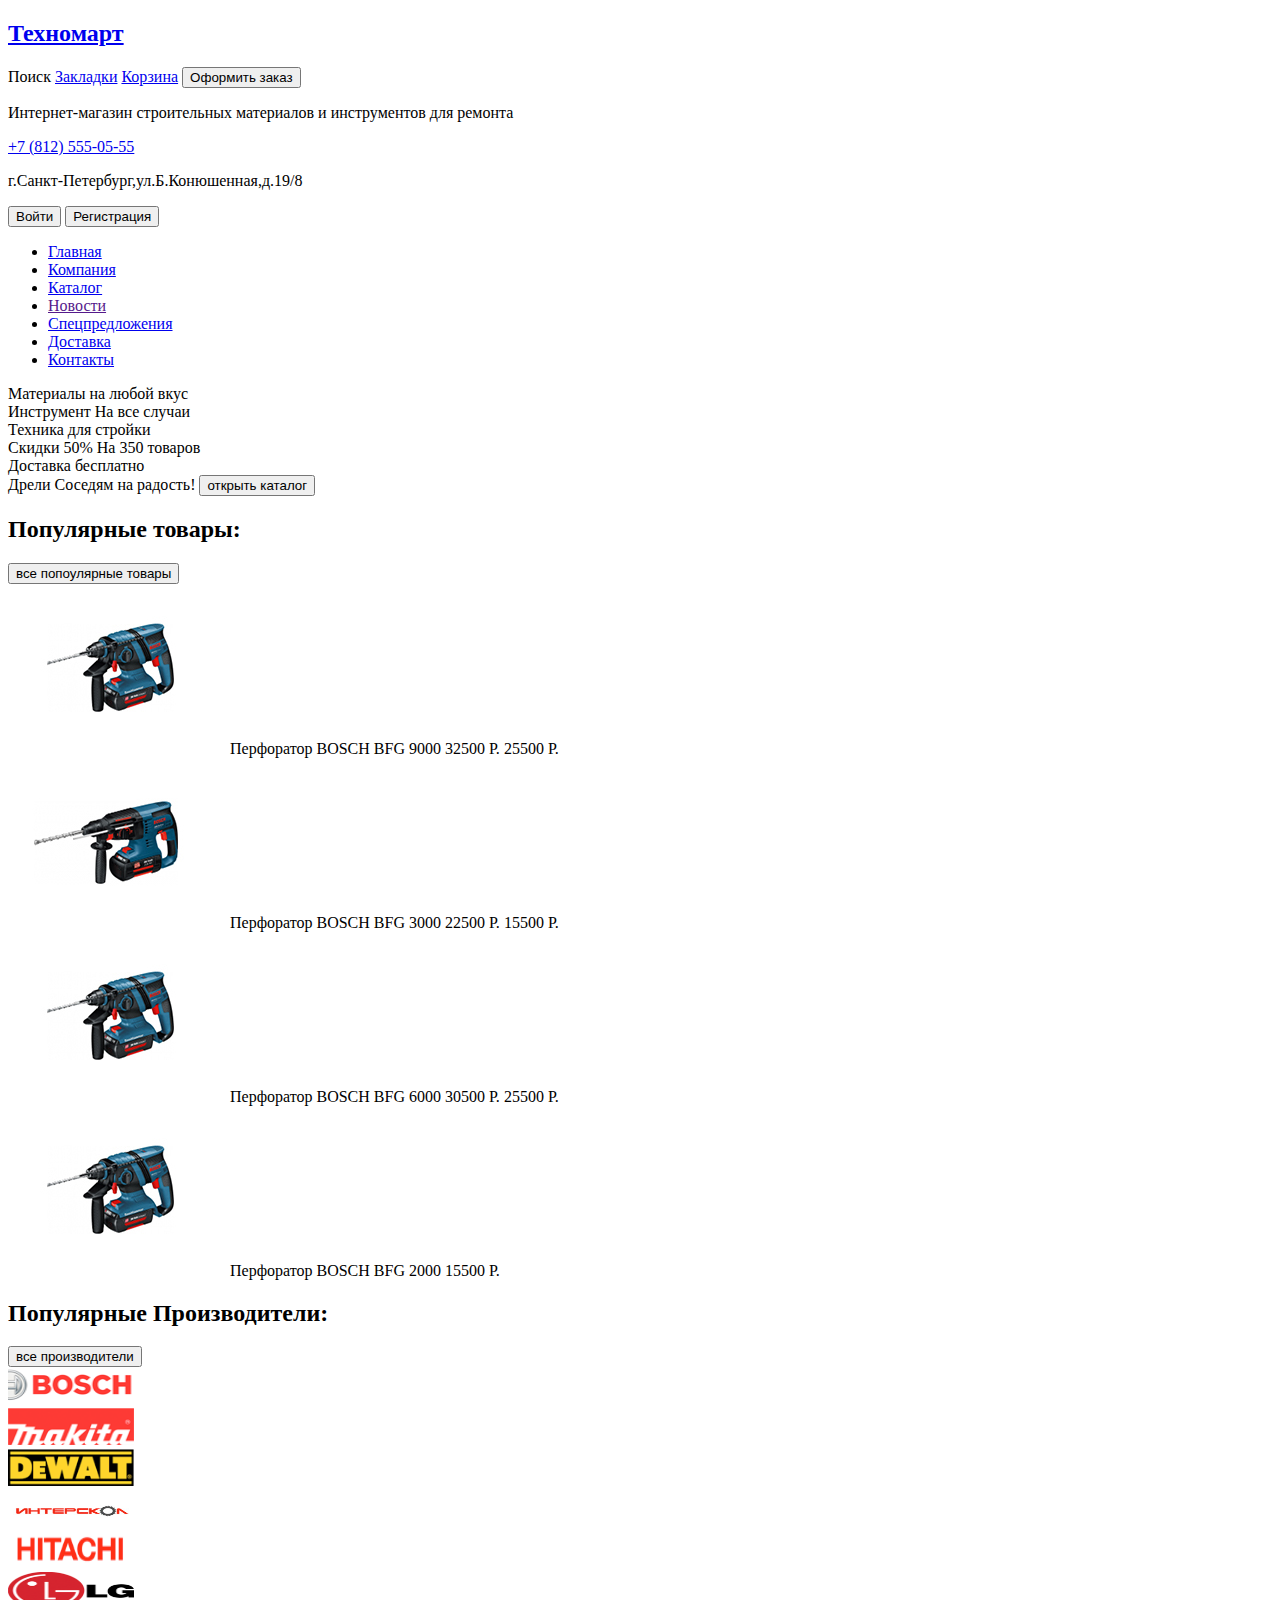
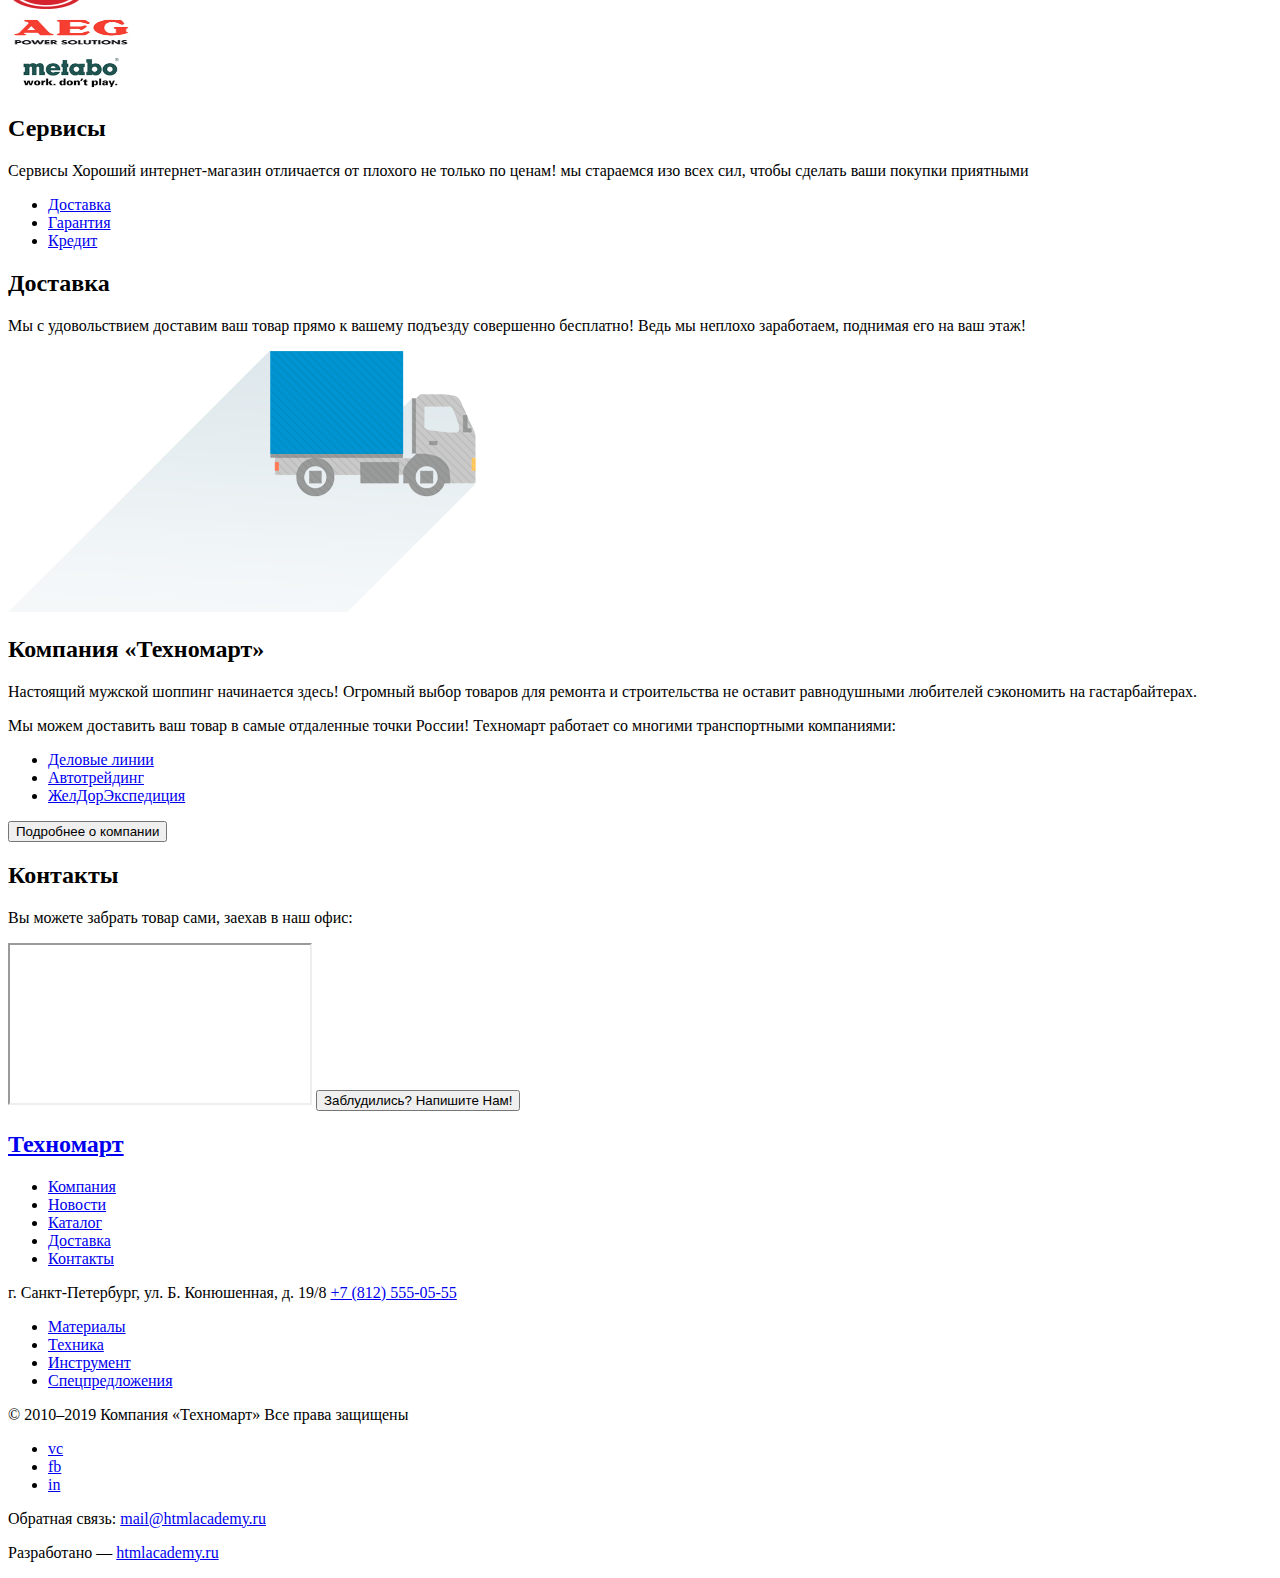
<file: index.html>
<!DOCTYPE html>
<html lang="ru">
  <head>
    <meta charset="utf-8">
    <title>HTML Academy: Техномарт</title>
    <link rel="stylesheet" href="css/style.css">
</head>
<body>
<header>
    <div>
		<a href="index.html"><h2>Техномарт</h2></a>
     		<span>Поиск</span>
	    	<a href="#">Закладки</a>
		<a href="#">Корзина</a>
		<button type="button">Оформить заказ</button>
	</div>
    <div>
		<div>
			<p>Интернет-магазин строительных материалов и инструментов для ремонта</p>
		</div>
		<div>
			<span><a href="tel:+78125550555">+7 (812) 555-05-55</a></span>
			<p>г.Санкт-Петербург,ул.Б.Конюшенная,д.19/8</p>
		</div>
		<div>
			<button type="button">Войти</button>
            <button type="button">Регистрация</button>
		</div>
	</div>
	<div>
		<nav>
			<ul>
				<li>
					<a href="#">Главная</a>
				</li>
				<li>
					<a href="#">Компания</a>
				</li>
				<li>
					<a href="catalog.html">Каталог</a>
				</li>
				<li>
					<a href="">Новости</a>
				</li>
				<li>
					<a href="#">Спецпредложения</a>
				</li>
				<li>
					<a href="#">Доставка</a>
				</li>
				<li>
					<a href="#">Контакты</a>
				</li>
			</ul>
		</nav>
	</div>
</header> 
<main>
	<section class="main_menu">
		<div class="main_menu__item">
			<span>Материалы</span>
			<span>на любой вкус</span>
		</div>
		<div class="main_menu__item">
			<span>Инструмент</span>
			<span>На все случаи</span>
		</div>
		<div class="main_menu__item">
			<span>Техника</span> 
			<span>для стройки</span>
		</div>
		<div class="main_menu__item">
			<span>Скидки 50% </span>
			<span>На 350 товаров</span>
		</div>
		<div class="main_menu__item">
			<span>Доставка </span>
			<span>бесплатно</span>
		</div>
		<div class="main_menu__slider">
			<span>Дрели  </span>
			<span>Соседям на радость!</span>
			<button class="main_menu__btn" type="button">открыть каталог</button>
		</div>
	</section>
	<section class="popular_goods">
		<div class="popular_goods__title">
			<h2>Популярные товары:</h2>
			<button type="button">все попоулярные товары</button>
		</div>
		<div class="popular_goods__item">
			<img src="img/tools/Perforator_1.jpg" width="218" height="170" alt="перфоратор">
			<span>Перфоратор BOSCH BFG 9000</span>
			<span>32500 Р.</span>
			<span>25500 Р.</span>
		</div>
		<div class="popular_goods__item">
			<img src="img/tools/Perforator_2.jpg" width="218" height="170" alt="перфоратор">
			<span>Перфоратор BOSCH BFG 3000</span>
			<span>22500 Р.</span>
			<span>15500 Р.</span>
		</div>
		<div class="popular_goods__item">
			<img src="img/tools/Perforator_3.jpg" width="218" height="170" alt="перфоратор">
			<span>Перфоратор BOSCH BFG 6000</span>
			<span>30500 Р.</span>
			<span>25500 Р.</span>
		</div>
		<div class="popular_goods__item">
			<img src="img/tools/Perforator_4.jpg" width="218" height="170" alt="перфоратор">
			<span>Перфоратор BOSCH BFG 2000</span>
			<span>15500 Р.</span>
		</div>
	</section>
	<section class="popular_vendor">
		<div class="popular_vendor__title">
			<h2>Популярные Производители:</h2>
			<button type="button">все производители</button>
		</div>
		<div class="popular_vendor__item">
			<img src="img/vendors/bosch.png" width="126" height="37" alt="bosh">
		</div>
		<div class="popular_vendor__item">
			<img src="img/vendors/Makita.png" width="126" height="37" alt="Makita">
		</div>
		<div class="popular_vendor__item">
			<img src="img/vendors/DeWALT.png" width="126" height="37" alt="DeWALT">
		</div>
		<div class="popular_vendor__item">
			<img src="img/vendors/interscol.png" width="126" height="37" alt="Интерскол">
		</div>
		<div class="popular_vendor__item">
			<img src="img/vendors/Hitachi.png" width="126" height="37" alt="Hitachi">
		</div>
		<div class="popular_vendor__item">
			<img src="img/vendors/LG.png" width="126" height="37" alt="LG">
		</div>
		<div class="popular_vendor__item">
			<img src="img/vendors/AEG.png" width="126" height="37" alt="AEG">
		</div>
		<div class="popular_vendor__item">
			<img src="img/vendors/Metabo.png" width="126" height="37" alt="Metabo">
		</div>
	</section>
	<section class="service">
		<h2>Сервисы</h2>
		<p>
			Сервисы  Хороший интернет-магазин отличается от плохого не только по ценам!
			мы стараемся изо всех сил, чтобы сделать ваши покупки приятными
		</p>
	</section>
	<section class="delivery">
		<div class="delivery__block">
			<ul class="delivery__block__credit">
				<li><a href="#">Доставка</a></li>
				<li><a href="#">Гарантия</a></li>
				<li><a href="#">Кредит</a></li>
			</ul>
		</div>
		<div class="delivery__block__title">
			<h2>Доставка</h2>
			<p>Мы с удовольствием доставим ваш товар прямо 
			к вашему подъезду совершенно бесплатно!
			Ведь мы неплохо заработаем, 
			поднимая его на ваш этаж!</p>
		</div>
		<div class="delivery__block__logo">
			<img src="img/logo_delivery.png" width="468" height="261" alt="logo_delivery">
		</div>
	</section>
	<section>
		<section>
			<h2>Компания «Техномарт»</h2>
			<p>Настоящий мужской шоппинг начинается здесь! Огромный выбор товаров для ремонта и строительства не оставит       равнодушными любителей сэкономить на гастарбайтерах.</p>
		   	<p>Мы можем доставить ваш товар в самые отдаленные точки России! Техномарт работает со многими транспортными компаниями:</p>
        	<ul>
        		<li>
        			<a href="#">Деловые линии</a>
        		</li>
        		<li>
        			<a href="#">Автотрейдинг</a>
        		</li>
        		<li>
        			<a href="#">ЖелДорЭкспедиция</a>
        		</li>
      		</ul>
        	<button type="button">Подробнее о компании</button>
		</section>
		<section>
			<h2>Контакты</h2>
			<p>Вы можете забрать товар сами, заехав в наш офис:</p>
        	<iframe src="https://yandex.ru/map-widget/v1/-/CGeoJF2t" width="300" height="158"></iframe>
        	<button type="button">Заблудились? Напишите Нам!</button> 
		</section>
	</section>
</main>
<footer>
	<div>
		<a href="index.html"><h2>Техномарт</h2></a>
     	<nav>
			<ul>
				<li>
					<a href="#">Компания</a>
				</li>
				<li>
					<a href="#">Новости</a>
				</li>
				<li>
					<a href="#">Каталог</a> 
		    	</li>
				<li>
					<a href="#">Доставка</a>
				</li>
				<li>
					<a href="#">Контакты</a>
				</li>
			</ul>
		</nav>
	</div>
	<div>
		<p>г. Санкт-Петербург, ул. Б. Конюшенная, д. 19/8 <a href="tel:+78125550555">+7 (812) 555-05-55</a></p>
		<ul>
			<li>
				<a href="#">Материалы</a>
			</li>
			<li>
				<a href="#">Техника</a>
			</li>
			<li>
				<a href="#">Инструмент</a>
			</li>
			<li>
				<a href="#">Спецпредложения</a>
			</li>
		</ul>
	</div>
	<div>
		<div>
			<p>© 2010–2019 Компания «Техномарт» Все права защищены</p>
		</div>
		<div>
			<ul>
				<li>
					<a href="#">vc</a>
				</li>
				<li>
					<a href="#">fb</a>
				</li>
				<li>
					<a href="#">in</a>
				</li>
			</ul>
		</div>
		<div>
			<p> Обратная связь:
			<a href="mailto:mail@htmlacademy.ru"> mail@htmlacademy.ru</a> </p>
			<p>Разработано — 
			<a href="https://htmlacademy.ru/intensive/htmlcss"> htmlacademy.ru </a></p>
		</div>

	</div>
</footer>
</body>
</html>
</file>
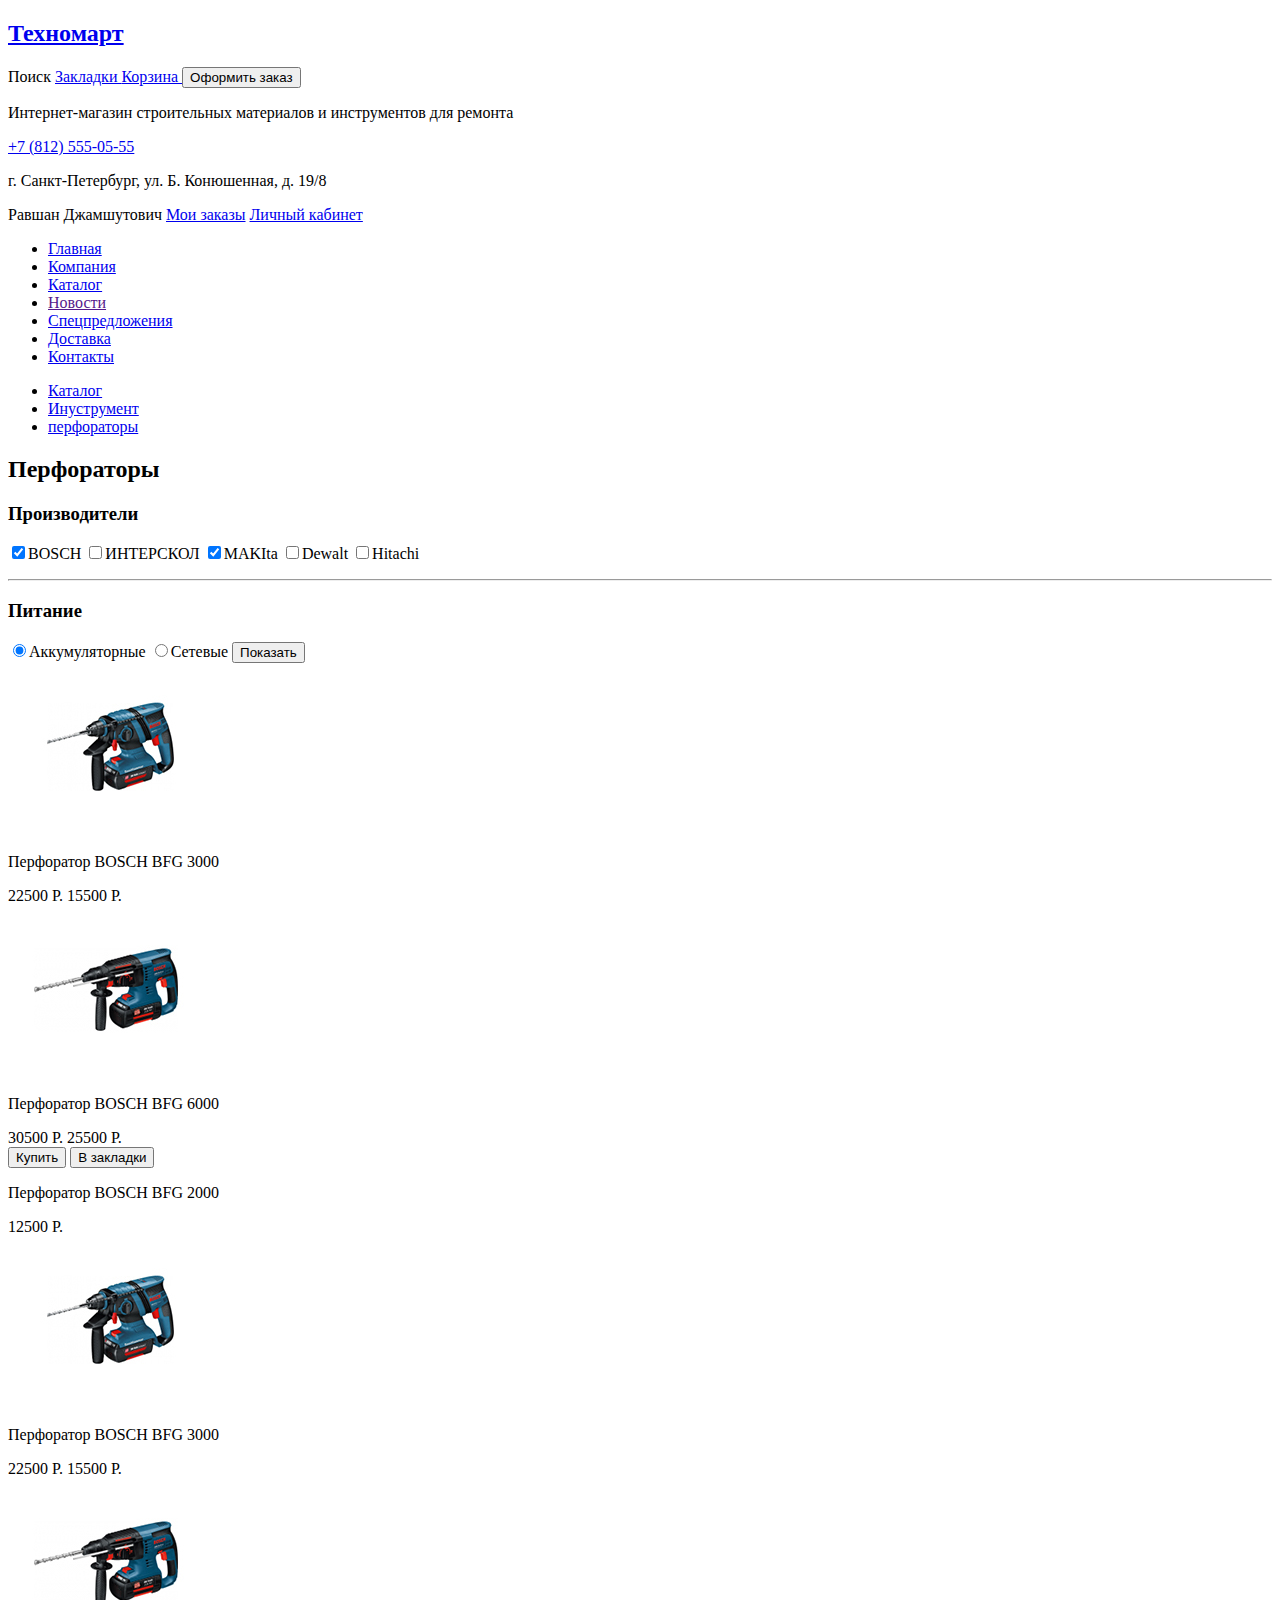
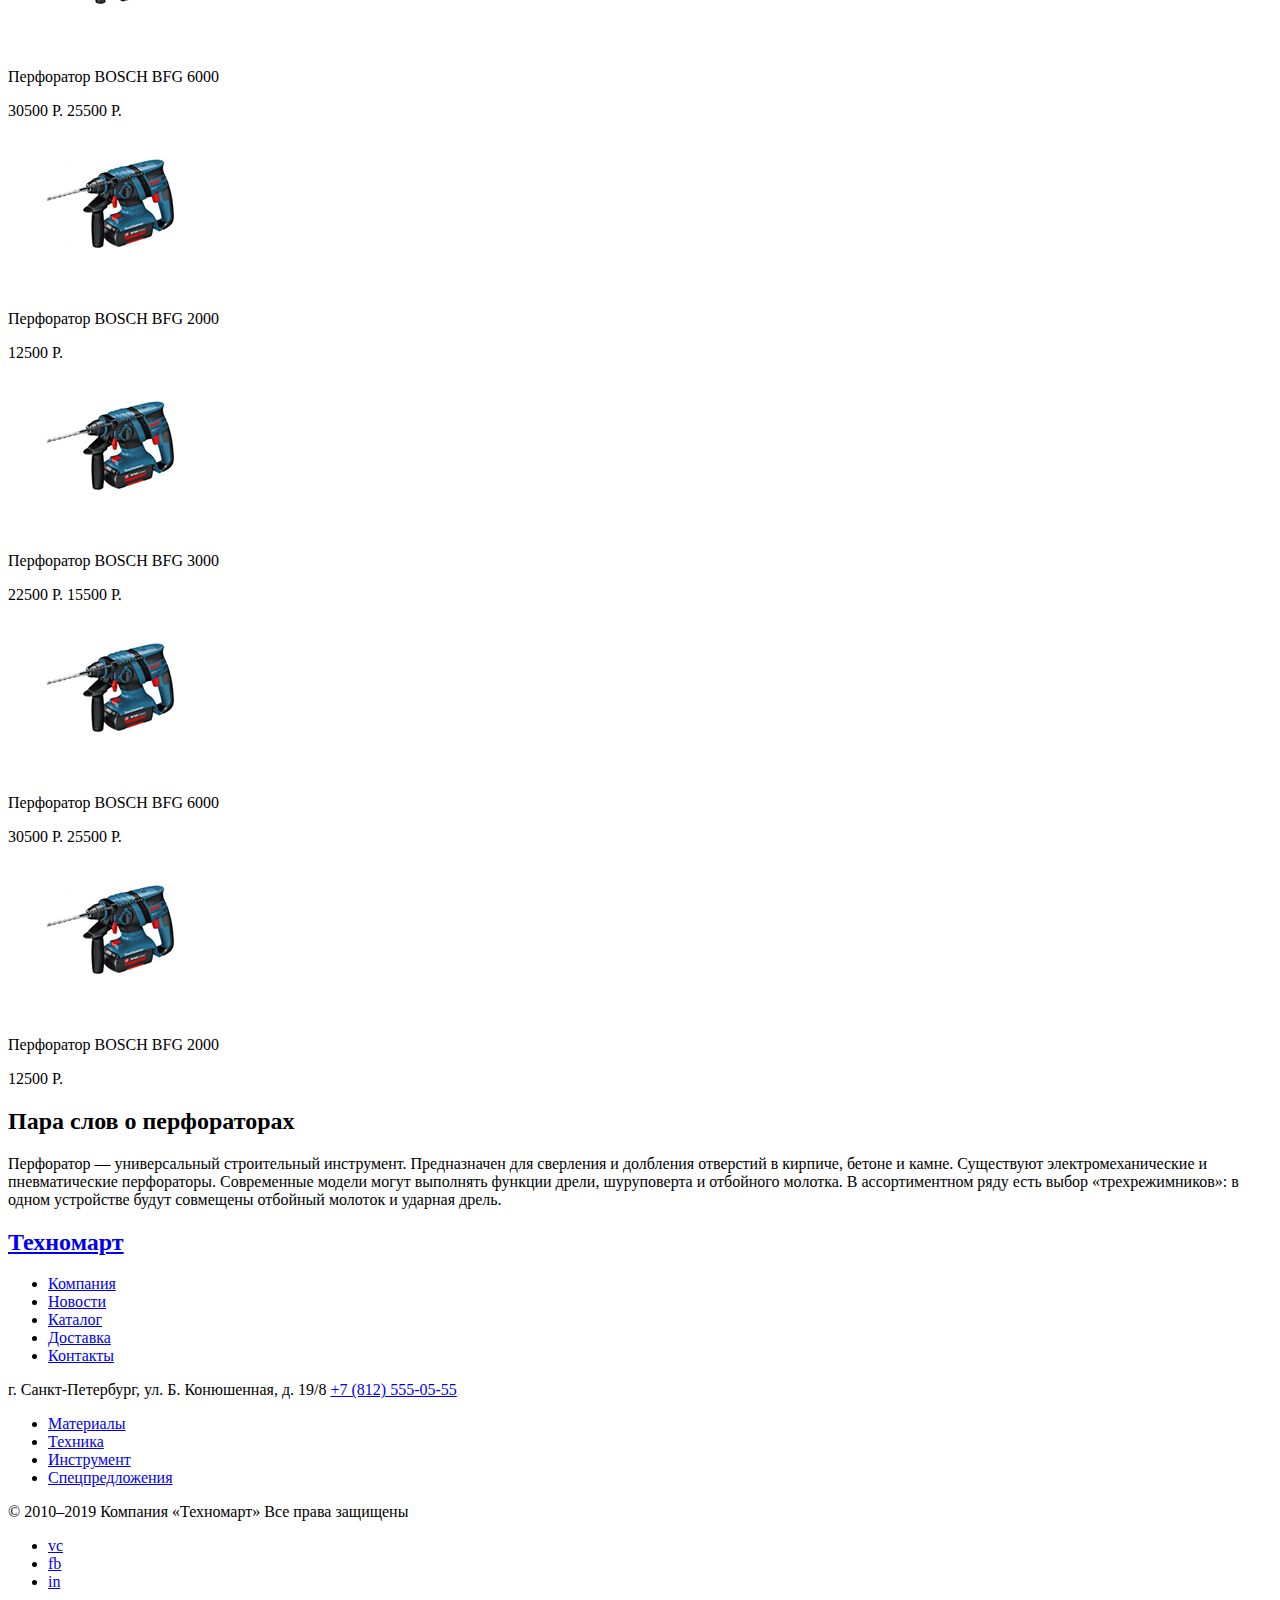
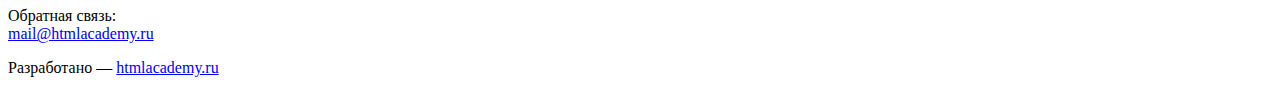
<file: catalog.html>
<!DOCTYPE html>
<html lang="ru">
<head>
	<meta charset="UTF-8">
	<title>Техномарт Интернет-магазин строительных материалов и инструментов для ремонта</title>
</head>
<body>
<header>
	<div>
		<a href="index.html"> <h2>Техномарт</h2> </a>
		<span> Поиск </span>
		<a href="#"> Закладки </a>
		<a href="#"> Корзина </a>
		<button type="button"> Оформить заказ </button>
	</div>
    <div>
		<div>
			<p>Интернет-магазин строительных материалов и инструментов для ремонта</p>
		</div>
		<div>
			<span><a href="tel:+78125550555">+7 (812) 555-05-55</a></span>
			<p>г. Санкт-Петербург, ул. Б. Конюшенная, д. 19/8</p>
		</div>
		<div>
			<span>Равшан Джамшутович</span>
			<a href="#">Мои заказы</a>	
			<a href="#"> Личный кабинет</a>
		</div>
	</div>
	<div>
		<nav>
			<ul>
				<li>
					<a href="index.html"> Главная </a>
				</li>
				<li>
					<a href="#"> Компания </a>
				</li>
				<li>
					<a href="catalog.html"> Каталог </a>
				</li>
				<li>
					<a href=""> Новости </a>
				</li>
				<li>
					<a href="#"> Спецпредложения </a>
				</li>
				<li>
					<a href="#"> Доставка </a>
				</li>
				<li>
					<a href="#"> Контакты </a>
				</li>
			</ul>
		</nav>
	</div>
</header>
  
<main>
	<header>
		<ul>
			<li>
				<a href="catalog.html">Каталог</a>
			</li>
			<li>
				<a href="#">Инуструмент</a>
			</li>
			<li>
				<a href="#">перфораторы</a>
			</li>
		</ul>
	</header>
	<section>
		<h2>Перфораторы</h2> <! -- Non-caps pls -->
		<div>
			<h3>Производители</h3>
			<p><input type="checkbox" name="option1" value="a1" checked>BOSCH
   			<input type="checkbox" name="option2" value="a2">ИНТЕРСКОЛ
   			<input type="checkbox" name="option3" value="a3" checked>MAKIta
   			<input type="checkbox" name="option4" value="a4">Dewalt
   			<input type="checkbox" name="option5" value="a5">Hitachi
            </p>
       <! -- Никаких br, и это форма из листа чекбоксов, запиши. На консультации обсудим. -->
    </div>
    <hr> <! -- Использую здесь единожды, дальше не буду, чтоб ты знал, что такое существует, запиши. На консультации обсудим. -->
    <! -- Логика: это две разных формы) -->
    <div>
			<h3>Питание</h3>
			<input type="radio" name="battery" value="a1" checked>Аккумуляторные</input>
   			<input type="radio" name="network" value="a2">Сетевые 
			<button type="submit">Показать</button>
		</div>
	</section>
	<section>
	  <div>
      <div></div> <! -- Здесь и во всех остальных (товарных карточках) - логика. Обсудим. Запиши этот вопрос на консультацию. Обсудим. -->
      <div>
			<img src="img/tools/Perforator_1.jpg" width="218" height="170" alt="BOSCH BFG 3000">
      </div>
			<p>Перфоратор BOSCH BFG 3000</p>
			<span>22500 Р.</span>
			<span>15500 Р.</span>
		</div>
		<div>
			<img src="img/tools/Perforator_2.jpg" width="218" height="170" alt="BOSCH BFG 6000">
			<p>Перфоратор BOSCH BFG 6000</p>
			<span>30500 Р.</span> 
			<span>25500 Р.</span>
		</div>
		<div>
			<button type="button">Купить</button>
			<button type="button">В закладки</button>
			<p>Перфоратор BOSCH BFG 2000</p>
			<span>12500 Р.</span>
		</div>
		<div>
			<img src="img/tools/Perforator_1.jpg" width="218" height="170" alt="BOSCH BFG 3000">
			<p>Перфоратор BOSCH BFG 3000</p>
			<span>22500 Р.</span>
			<span>15500 Р.</span>
		</div>
		<div>
			<img src="img/tools/Perforator_2.jpg" width="218" height="170" alt="BOSCH BFG 6000">
			<p>Перфоратор BOSCH BFG 6000</p>
			<span>30500 Р.</span>
			<span>25500 Р.</span>
		</div>
		<div>
			<img src="img/tools/Perforator_3.jpg" width="218" height="170" alt="BOSCH BFG 3000">
			<p>Перфоратор BOSCH BFG 2000</p>
			<span></span>
			<span>12500 Р.</span>
		</div>
		<div>
			<img src="img/tools/Perforator_3.jpg" width="218" height="170" alt="BOSCH BFG 3000">
			<p>Перфоратор BOSCH BFG 3000</p>
			<span>22500 Р.</span>
			<span>15500 Р.</span>
		</div>
		<div>
			<img src="img/tools/Perforator_1.jpg" width="218" height="170" alt="BOSCH BFG 6000">
			<p>Перфоратор BOSCH BFG 6000</p>
			<span>30500 Р.</span>
			<span>25500 Р.</span>
		</div>
		<div>
			<img src="img/tools/Perforator_3.jpg" width="218" height="170" alt="BOSCH BFG 2000">
			<p>Перфоратор BOSCH BFG 2000</p>
			<span>12500 Р.</span>
		</div>
	</section>
	<article class="about_perforator">
		<h2>Пара слов о перфораторах</h2>
		<p>Перфоратор — универсальный строительный инструмент. Предназначен для сверления и долбления отверстий в кирпиче, бетоне и камне.
		Существуют электромеханические и пневматические перфораторы. Современные модели могут выполнять функции дрели, шуруповерта и отбойного молотка. 
		В ассортиментном ряду есть выбор «трехрежимников»: в одном устройстве будут совмещены отбойный молоток и ударная дрель.</p>
	</article>
</main>
<footer>
	<section>
		<a href="index.html"><h2>Техномарт</h2></a>
		<ul>
			<li>
				<a href="index.html">Компания</a>
			</li>
			<li>
				<a href="#">Новости</a>
			</li>
			<li>
				<a href="catalog.html">Каталог</a>
			</li>
			<li>
				<a href="#">Доставка</a>
			</li>
			<li>
				<a href="#">Контакты</a>
			</li>
		</ul>
	</section>
	<section>
		<p>г. Санкт-Петербург, ул. Б. Конюшенная, д.
		 19/8 
		<a href="tel:+78125550555">+7 (812) 555-05-55</a></p>
		<ul>
			<li><a href="#">Материалы</a></li>
			<li><a href="#">Техника</a></li>
			<li><a href="#">Инструмент</a></li>
			<li><a href="#">Спецпредложения</a></li>
		</ul>
	</section>
	<section>
		<div>
			<p>© 2010–2019 Компания «Техномарт»
            Все права защищены</p>
		</div>
		<div>
			<ul>
				<li>
					<a href="#">vc</a>
				</li>
				<li>
					<a href="#">fb</a>
				</li>
				<li>
					<a href="#">in</a>
				</li>
			</ul>
		</div>
		<div>
			<p> Обратная связь:<br>
			<a href="mailto:mail@htmlacademy.ru"> mail@htmlacademy.ru</a> </p>
			<p>Разработано — 
			<a href="https://htmlacademy.ru/intensive/htmlcss"> htmlacademy.ru </a></p>
		</div>
	</section>
</footer>
</body>
</html>
</file>
<file: css/style.css>
/* мои стили */
</file>
